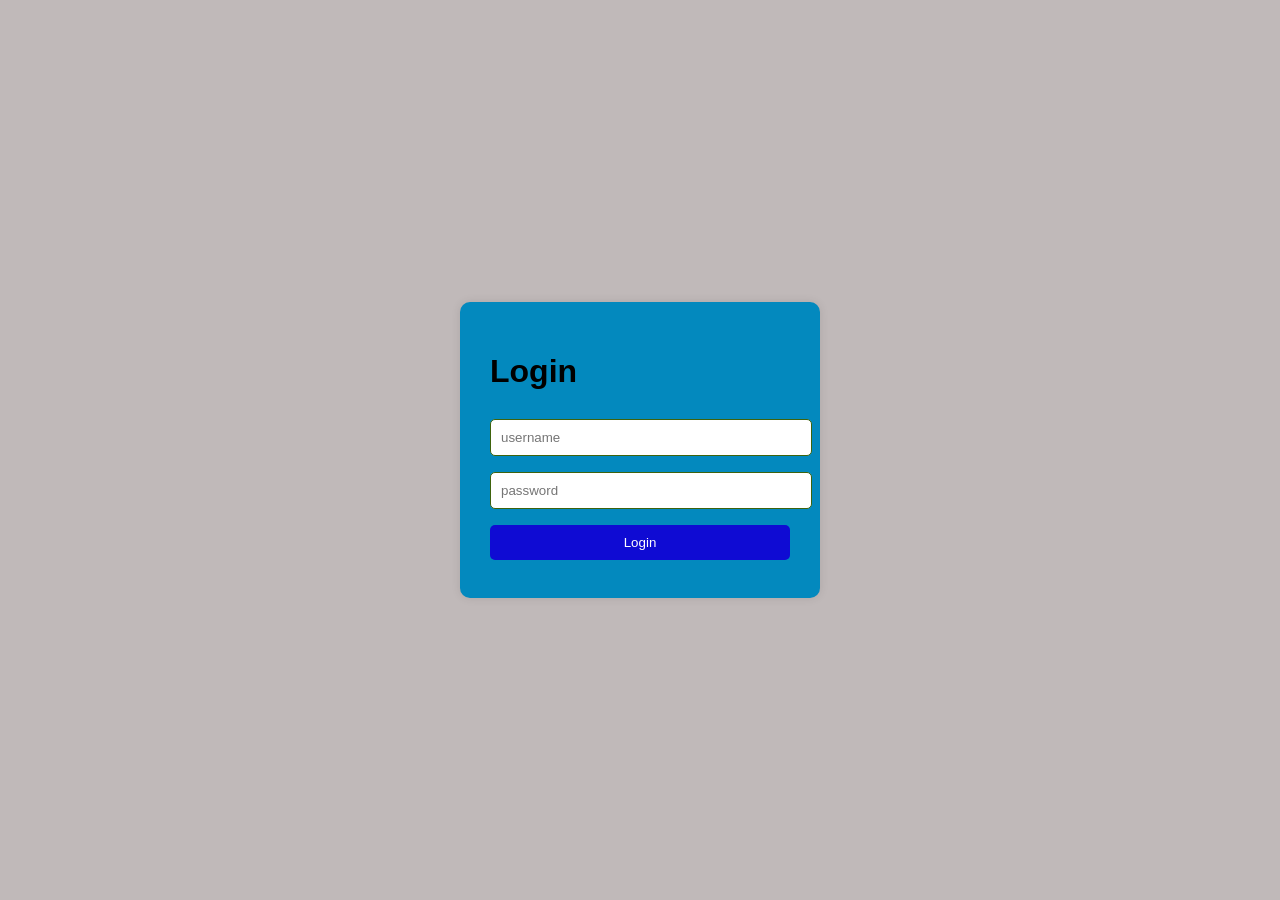
<file: index.html>
<!DOCTYPE html>
<html lang="en">
<head>
    <meta charset="UTF-8">
    <meta name="viewport" content="width=device-width, initial-scale=1.0">
    <title>Document</title>
    <link rel="stylesheet" href="style.css">
</head>
<body>

    <div class="login">
        <h1>Login</h1>
        <form action="penginapan.html" method="post">
            <input type="username"
            name="username"
            placeholder="username"
            requred>
            <input type="password"
            name="password"
            placeholder="password"
            requred>
            <button type="submit">Login</button>
        </from>
    </div>
    
</body>
</html>
</file>
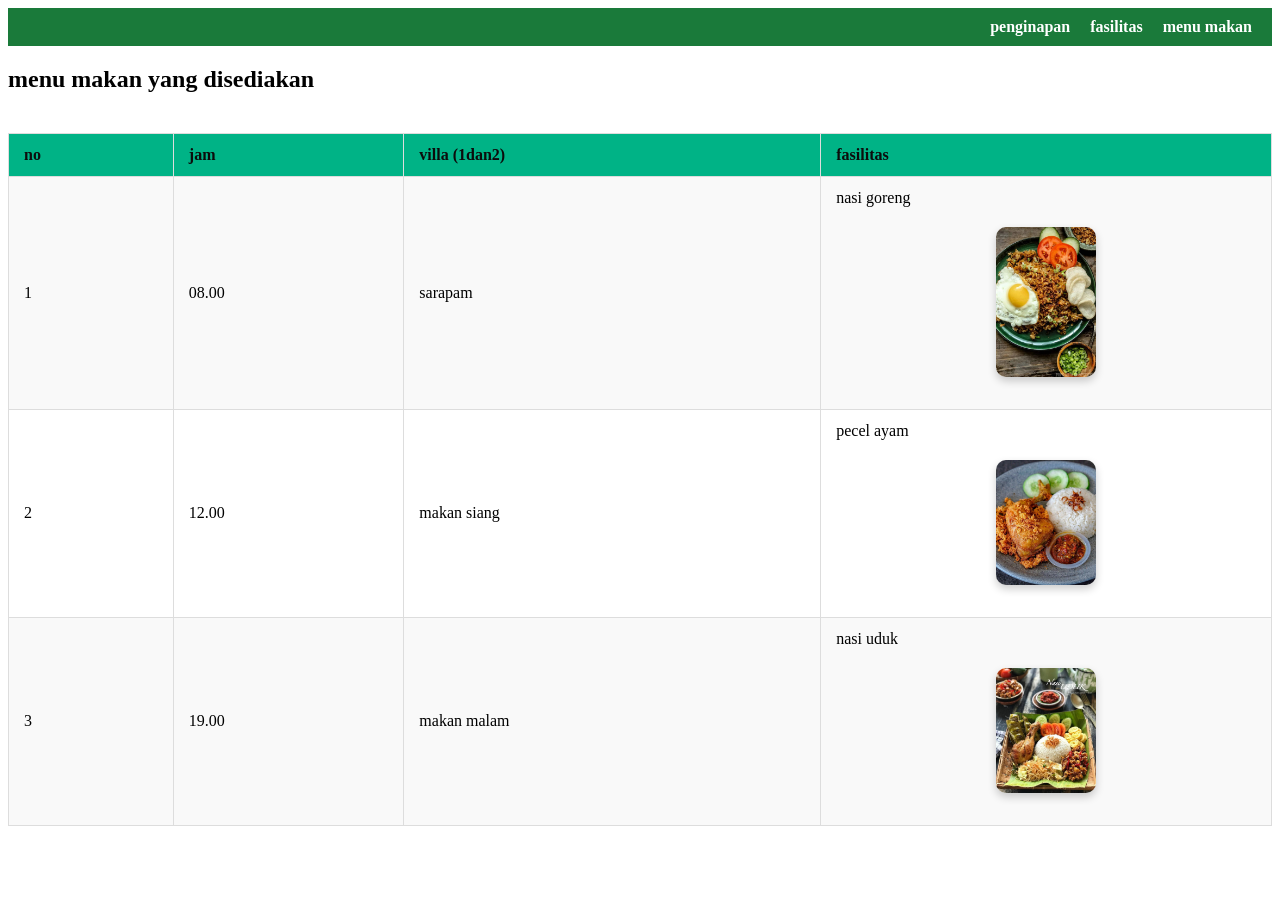
<file: menu makan.html>
<!DOCTYPE html>
<html lang="en">
<head>
    <meta charset="UTF-8">
    <meta name="viewport" content="width=device-width, initial-scale=1.0">
    <title>Document</title>
    <link rel="stylesheet" href="style1.css">
</head>
<body>

    <nav>
        <ul>
            <li><a href="penginapan.html">penginapan</a></li>
            <li><a href="fasilitas.html">fasilitas</a></li>
            <li><a href="menu makan.html">menu makan</a></li>
        </ul>
    </nav>

    <div class="menu makan">

    </div>

    <h2>menu makan yang disediakan</h2>

    <table></table>
    <table>
        <tr>
            <th>no</th>
            <th>jam</th>
            <th>villa (1dan2)</th>
            <th>fasilitas</th>
        </tr>
        <tr>
            <td>1</td>
            <td>08.00</td>
            <td>sarapam</td>
            <td>nasi goreng<img src="nasgor.jpg" width="100" alt="Rahayurahim"></td>
        </tr>
        <tr>
            <td>2</td>
            <td>12.00</td>
            <td>makan siang</td>
            <td>pecel ayam<img src="pecel ayam.jpg" width="100" alt="Rahayurahim"></td>
        </tr>
        <tr>
            <td>3</td>
            <td>19.00</td>
            <td>makan malam</td>
            <td>nasi uduk<img src="nasduk.jpg" width="100" alt="Rahayurahim"></td>
        </tr>    
    
</body>
</html>
</file>
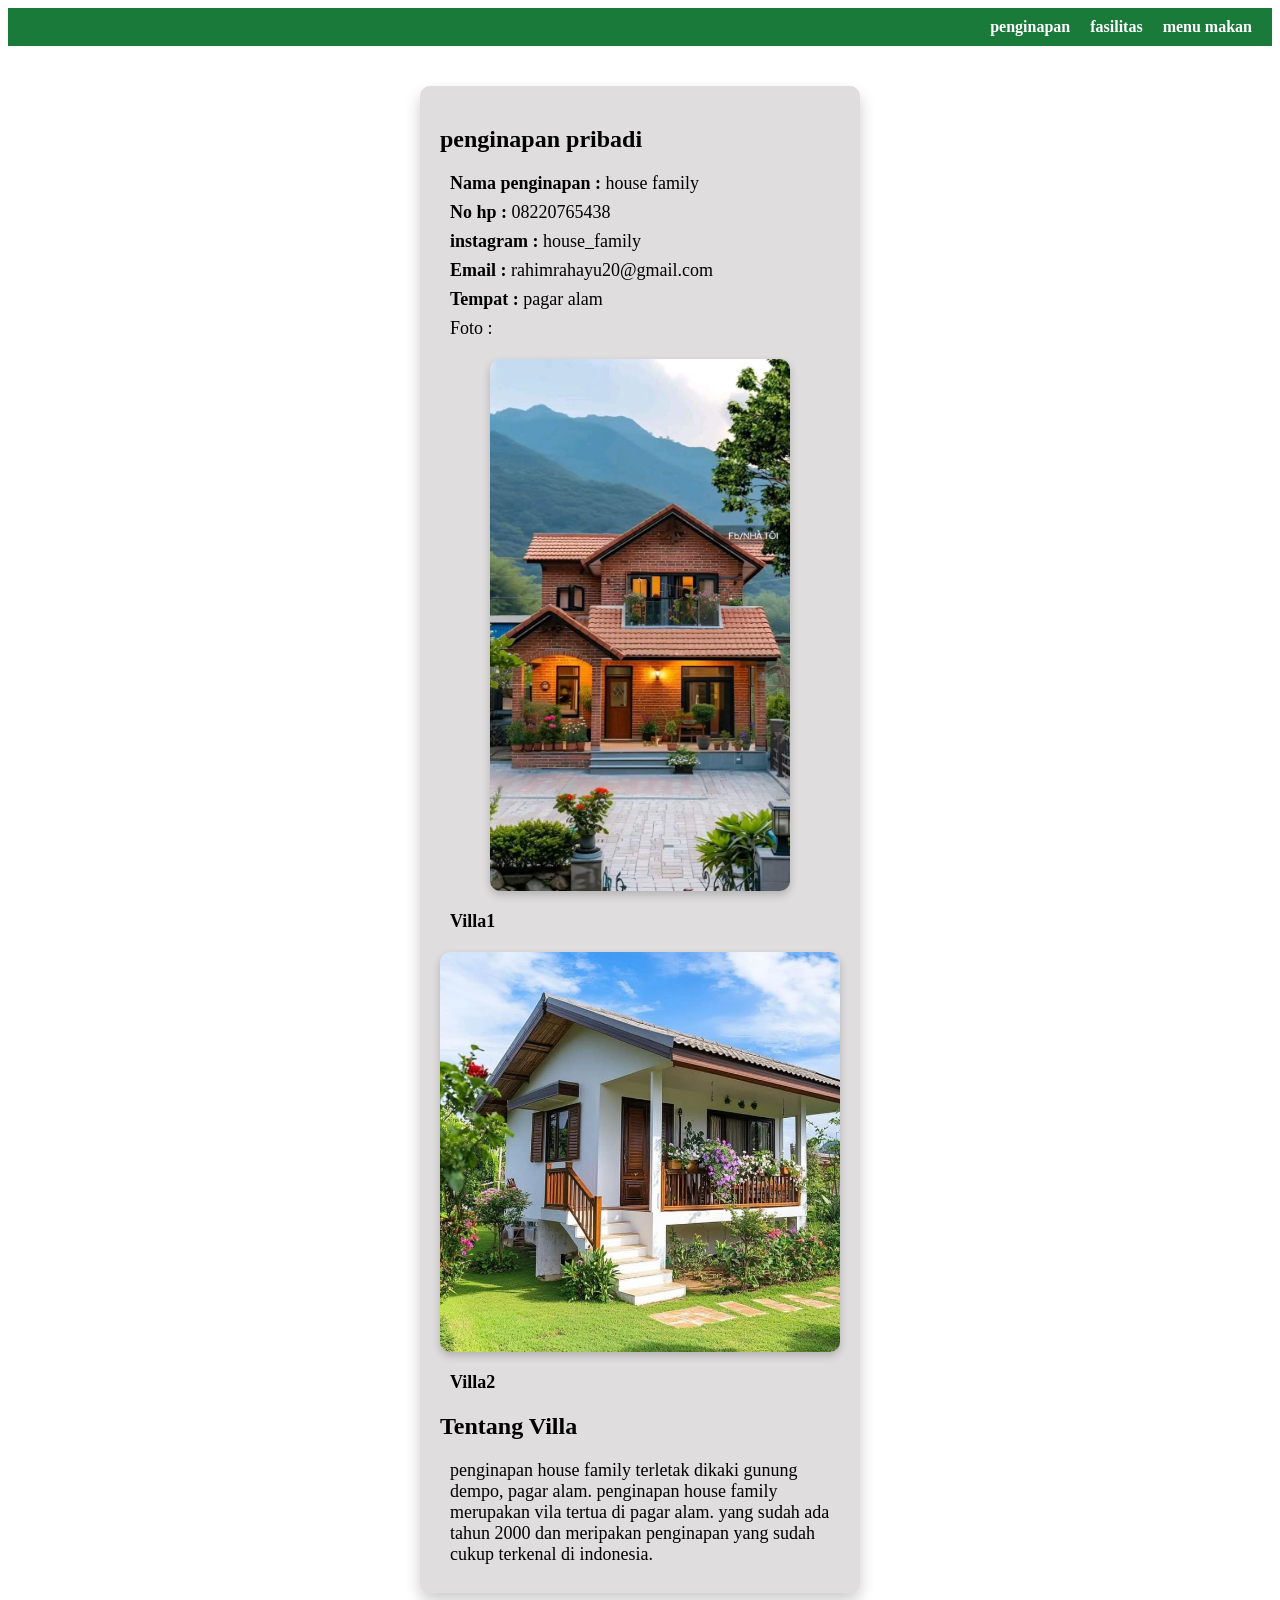
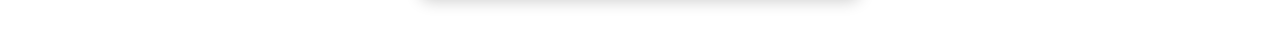
<file: penginapan.html>
<!DOCTYPE html>
<html lang="en">
<head>
    <meta charset="UTF-8">
    <meta name="viewport" content="width=device-width, initial-scale=1.0">
    <title>Document</title>

    <link rel="stylesheet" href="style1.css">

</head>
<body>

    <nav>
        <ul>
            <li><a href="penginapan.html">penginapan</a></li>
            <li><a href="fasilitas.html">fasilitas</a></li>
            <li><a href="menu makan.html">menu makan</a></li>
        </ul>
    </nav>

    <div class="penginapan">
    <h2> penginapan pribadi</h2>

    <p><strong>Nama penginapan : </strong> house family</p>
    <p><strong>No hp : </strong> 08220765438</p>
    <P><strong>instagram : </strong> house_family</P>
    <p><strong>Email : </strong> rahimrahayu20@gmail.com</p>
    <p><strong>Tempat : </strong> pagar alam</p>
    <p><stronf>Foto : </strong></p>
    <img src="foto.jpg" width="300" alt="Rahayurahim">
    <p><strong>Villa1 </strong></p>
    <img src="foto1.jpg" width="400" alt="Rahayurahim">
    <p><strong>Villa2 </strong></p>

    
</hr>
<h2>Tentang Villa</h2>
<p class="description">
penginapan house family terletak dikaki gunung dempo, pagar alam. 
penginapan house family merupakan vila tertua di pagar alam.
yang sudah ada tahun 2000 dan meripakan penginapan yang sudah cukup 
terkenal di indonesia.
</body>
</html>
</file>
<file: style.css>
body{
    font-family: Arial, Helvetica, sans-serif;
    background-color: #c0b9b9;
    margin: 0;
    padding: 0;
    min-height: 100vh;
    display: flex;
    flex-direction: column;

}

/* Login box styling */
.login {
    background-color: #0389be;
    padding: 30px;
    border-radius: 10px;
    box-shadow: 0px 0px 10px rgba(7, 15, 1, 0.1);
    width: 300px;
    margin: auto; /* untuk pusatkan */
}

.login h2 {
    text-align: center;
    margin-bottom: 20px;
}

.login input[type="username"], 
.login input[type="password"] {
    width: 100%;
    padding: 10px;
    margin: 8px 0;
    border: 1px solid #3e630d;
    border-radius: 5px;
}

.login button {
    width: 100%;
    padding: 10px;
    background-color: #0f0bd3;
    color: #ffffff;
    border: none;
    margin: 8px 0;
 border-radius: 5px;
    cursor: pointer;
}
</file>
<file: style1.css>
nav {
    background-color: #1a7a3a;
    padding: 10px 20px;
    display: flex;
    justify-content: flex-end;
}

nav ul {
    list-style: none;
    margin: 0;
    padding: 0;
    display: flex;
}

nav ul li {
    margin-left: 20px;
}

nav ul li a {
    text-decoration: none;
    color: rgb(255, 255, 255);
    font-weight: bold;
    transition: color 0.3s;
}

nav ul li a:hover {
    color: #004d40;
}
h1 {
    text-align: center;
    margin-top: 30px;
    color: #33b300;
}

p {
    text-align: left;
    font-size: 18px;
    margin: 8px 0;
}

img {
    display: block;
    margin: 20px auto;
    border-radius: 10px;
    box-shadow: 0 4px 8px rgba(0,0,0,0.2);
}

/* Tambahan supaya mirip kartu penginapan */
.penginapan {
    background: rgb(223, 221, 221);
    width: 400px;
    margin: 40px auto;
    padding: 20px;
    border-radius: 10px;
    box-shadow: 0 8px 16px rgba(0,0,0,0.2);
}
.penginapan p {
    text-align: left;
    padding-left: 10px;
}

.penginapan h1 {
    text-align: center;
    padding-left: 10px;
}

.penginapan img {
    margin-top: 20px;
    border-radius: 10px;
    box-shadow: 0 4px 8px rgba(0,0,0,0.2);
}

/* Style untuk halaman fasilitas */
.fasilitas {
    max-width: 900px;
    margin: 40px auto;
    background: rgb(219, 170, 170);
    padding: 30px;
    border-radius: 10px;
    box-shadow: 0 8px 16px rgba(0, 0, 0, 0.2);
}

.fasilitas h2 {
    text-align: left;
    color: #00b386;
    margin-bottom: 20px;
}

table {
    width: 100%;
    border-collapse: collapse;
    margin-top: 20px;
}

caption {
    caption-side: top;
    margin-bottom: 10px;
    font-weight: bold;
    font-size: 20px;
    color: #333;
}

th, td {
    border: 1px solid #f8f6f6;
    padding: 12px 15px;
    text-align: left;
}

th {
    background-color: #00b386;
    color: rgb(121, 6, 6);
}

tr:nth-child(even) {
    background-color: #f9f9f9;
}

tr:hover {
    background-color: #0c1616;
}
/* Style untuk halaman menu makan */
.menu makan {
    max-width: 900px;
    margin: 40px auto;
    background: white;
    padding: 30px;
    border-radius: 10px;
    box-shadow: 0 8px 16px rgba(0, 0, 0, 0.2);
}

.menu makan h2 {
    text-align: left;
    color: #00b386;
    margin-bottom: 20px;
}

table {
    width: 100%;
    border-collapse: collapse;
    margin-top: 20px;
}

caption {
    caption-side: top;
    margin-bottom: 10px;
    font-weight: bold;
    font-size: 20px;
    color: #333;
}

th, td {
    border: 1px solid #ddd;
    padding: 12px 15px;
    text-align: left;
}

th {
    background-color: #00b386;
    color: rgb(12, 12, 12);
}

tr:nth-child(even) {
    background-color: #f9f9f9;
}

tr:hover {
    background-color: #eaeeee;
}
</file>
